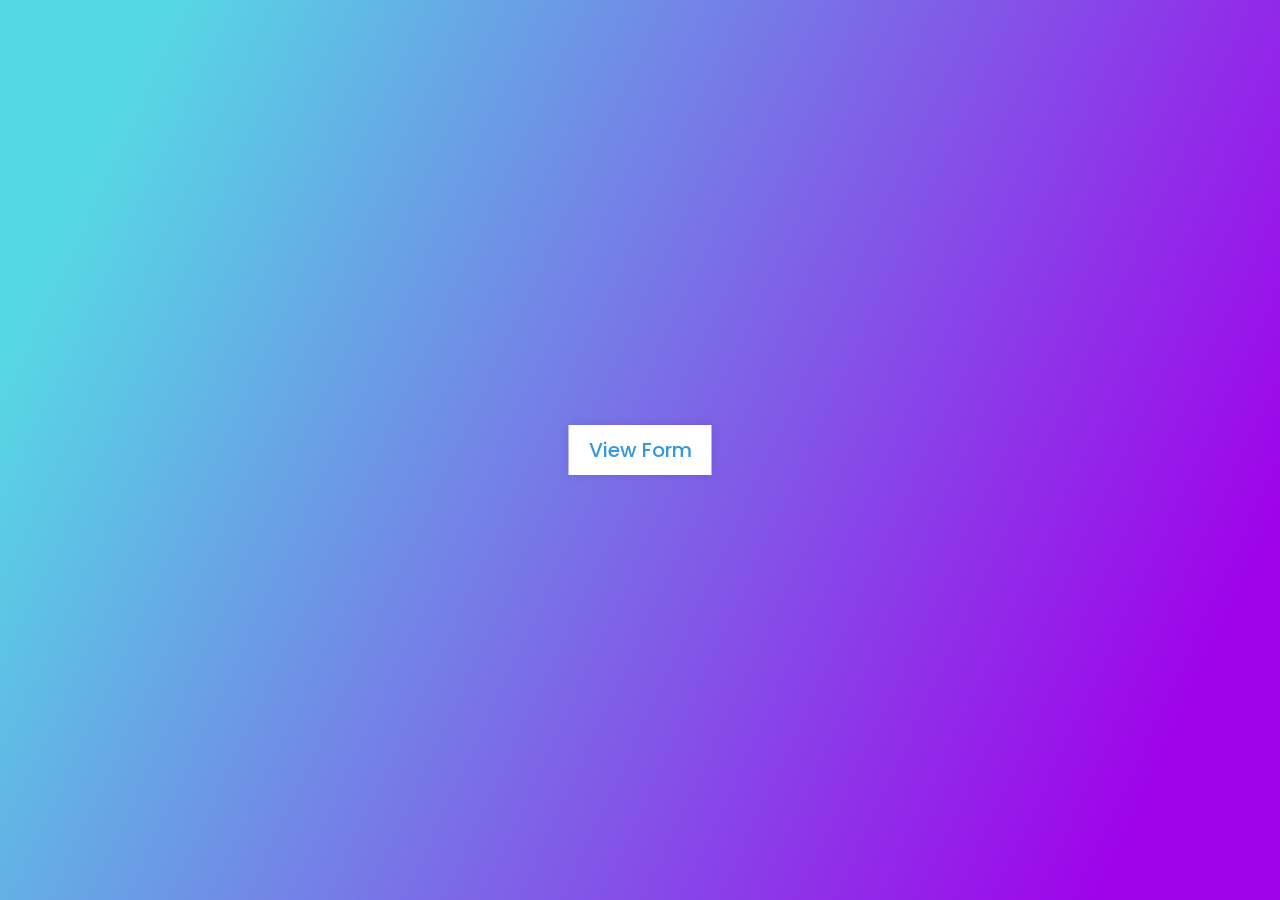
<file: html aand css projcet/project 2/index.html>
<!DOCTYPE html>

<html lang="en" dir="ltr">
   <head>
      <meta charset="utf-8">
      <title>Popup Login Form Design | Coding</title>
      <link rel="stylesheet" href="style.css">
      <link rel="stylesheet" href="https://cdnjs.cloudflare.com/ajax/libs/font-awesome/5.15.3/css/all.min.css"/>
   </head>
   <body>
      <div class="center">
         <input type="checkbox" id="show">
         <label for="show" class="show-btn">View Form</label>
         <div class="container">
            <label for="show" class="close-btn fas fa-times" title="close"></label>
            <div class="text">
               Login Form
            </div>
            <form action="#">
               <div class="data">
                  <label>Email or Phone</label>
                  <input type="text" required>
               </div>
               <div class="data">
                  <label>Password</label>
                  <input type="password" required>
               </div>
               <div class="forgot-pass">
                  <a href="#">Forgot Password?</a>
               </div>
               <div class="btn">
                  <div class="inner"></div>
                  <button type="submit">login</button>
               </div>
               <div class="signup-link">
                  Not a member? <a href="#">Signup now</a>
               </div>
            </form>
         </div>
      </div>
   </body>
</html>
</file>
<file: html aand css projcet/project 2/style.css>
@import url('https://fonts.googleapis.com/css?family=Poppins:400,500,600,700&display=swap');
*{
  margin: 0;
  padding: 0;
  outline: none;
  box-sizing: border-box;
  font-family: 'Poppins', sans-serif;
}
body{
  height: 100vh;
  width: 100%;
  background: linear-gradient(115deg, #56d8e4 10%, #9f01ea 90%);
}
.show-btn{
  background: #fff;
  padding: 10px 20px;
  font-size: 20px;
  font-weight: 500;
  color: #3498db;
  cursor: pointer;
  box-shadow: 0px 0px 10px rgba(0,0,0,0.1);
}
.show-btn, .container{
  position: absolute;
  top: 50%;
  left: 50%;
  transform: translate(-50%, -50%);
}
input[type="checkbox"]{
  display: none;
}
.container{
  display: none;
  background: #fff;
  width: 410px;
  padding: 30px;
  box-shadow: 0 0 8px rgba(0,0,0,0.1);
}
#show:checked ~ .container{
  display: block;
}
.container .close-btn{
  position: absolute;
  right: 20px;
  top: 15px;
  font-size: 18px;
  cursor: pointer;
}
.container .close-btn:hover{
  color: #3498db;
}
.container .text{
  font-size: 35px;
  font-weight: 600;
  text-align: center;
}
.container form{
  margin-top: -20px;
}
.container form .data{
  height: 45px;
  width: 100%;
  margin: 40px 0;
}
form .data label{
  font-size: 18px;
}
form .data input{
  height: 100%;
  width: 100%;
  padding-left: 10px;
  font-size: 17px;
  border: 1px solid silver;
}
form .data input:focus{
  border-color: #3498db;
  border-bottom-width: 2px;
}
form .forgot-pass{
  margin-top: -8px;
}
form .forgot-pass a{
  color: #3498db;
  text-decoration: none;
}
form .forgot-pass a:hover{
  text-decoration: underline;
}
form .btn{
  margin: 30px 0;
  height: 45px;
  width: 100%;
  position: relative;
  overflow: hidden;
}
form .btn .inner{
  height: 100%;
  width: 300%;
  position: absolute;
  left: -100%;
  z-index: -1;
  background: -webkit-linear-gradient(right, #56d8e4, #9f01ea, #56d8e4, #9f01ea);
  transition: all 0.4s;
}
form .btn:hover .inner{
  left: 0;
}
form .btn button{
  height: 100%;
  width: 100%;
  background: none;
  border: none;
  color: #fff;
  font-size: 18px;
  font-weight: 500;
  text-transform: uppercase;
  letter-spacing: 1px;
  cursor: pointer;
}
form .signup-link{
  text-align: center;
}
form .signup-link a{
  color: #3498db;
  text-decoration: none;
}
form .signup-link a:hover{
  text-decoration: underline;
}
</file>
